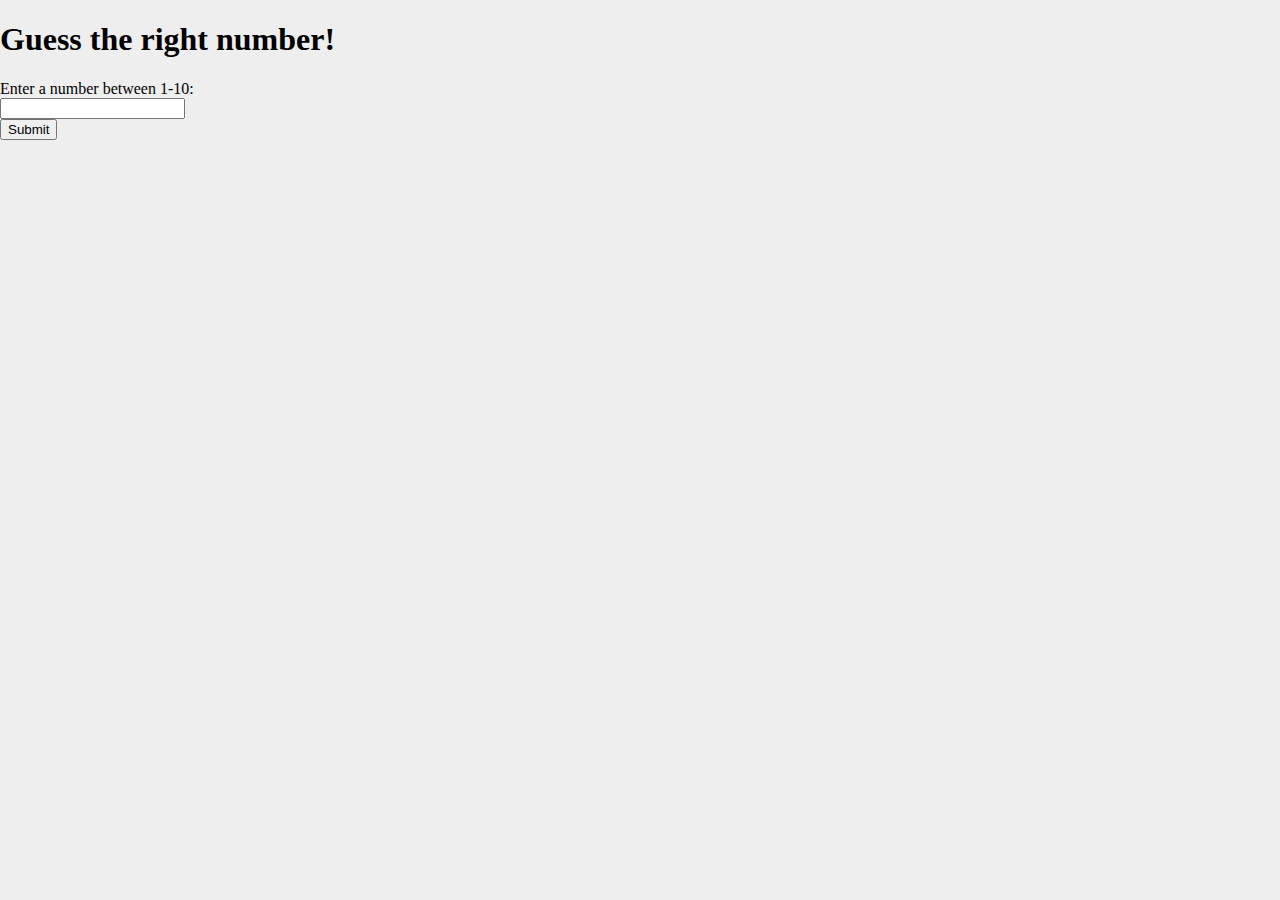
<file: index.html>
<!DOCTYPE html>
<html lang="en" dir="ltr">
  <head>
    <meta charset="utf-8">
    <title>Number Guessing</title>
    <link rel="stylesheet" href="style.css" type="text/css">
    <link href="https://fonts.googleapis.com/css?family=Spicy+Rice" rel="stylesheet">
  </head>
  <body>
    <section class="overlay">
      <h1>Guess the right number!</h1>
      <form action="check.html" method="GET">
        <!--Add a required attribute to the input element-->


        <label for="guess">Enter a number between 1-10:</label>
        <br>
        <input type="number" name="guess" id="guess" required>
        <br>
        <input type="submit" id="submission" value="Submit">
      </form>
    </section>
  </body>
</html>
</file>
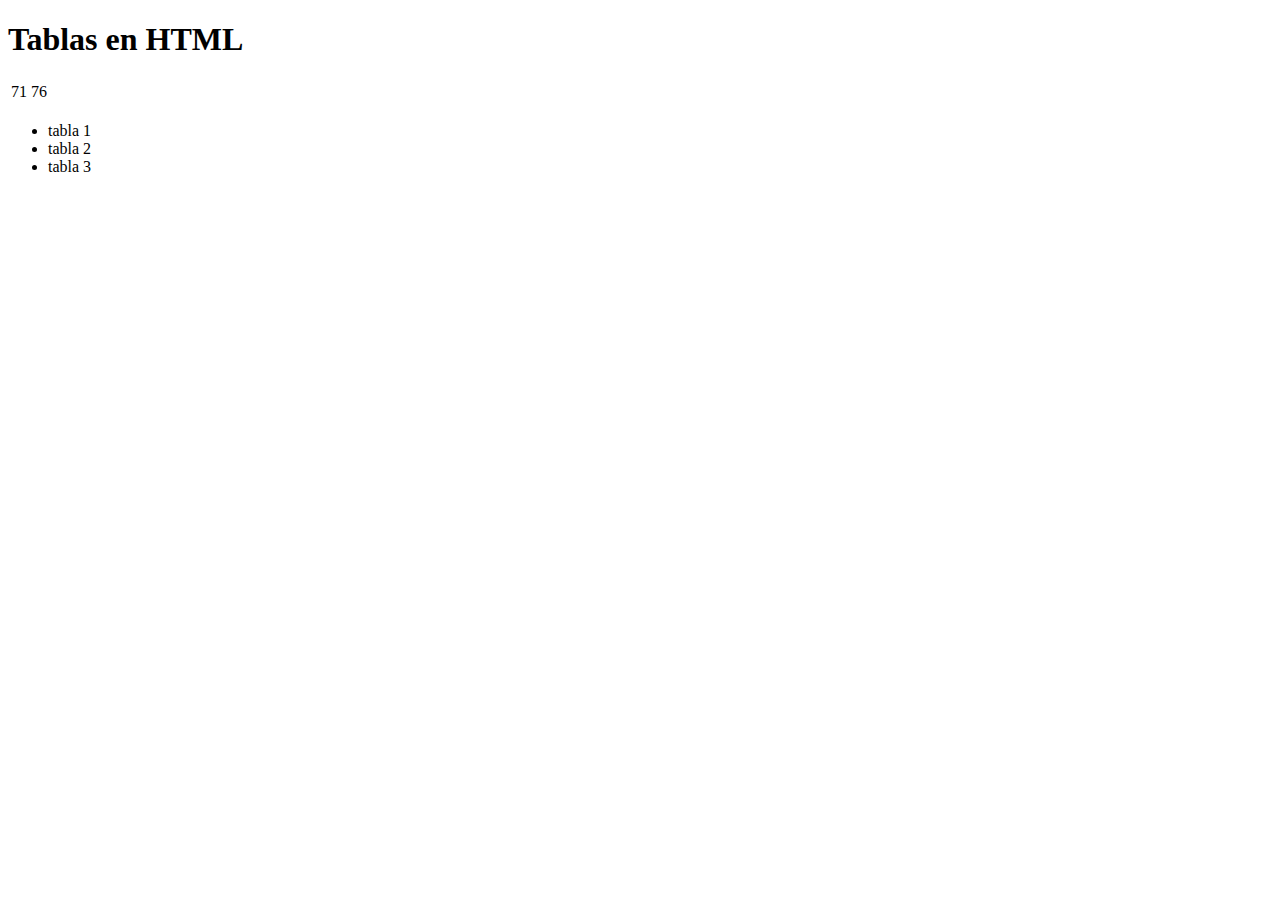
<file: HTML/index3.html>
<!DOCTYPE html>
<html>
<head>
	<meta charset="utf-8">
	<meta name="viewport" content="width=device-width, initial-scale=1">
	<title>Tablas</title>
</head>
<body>
	<h1>Tablas en HTML</h1>

<table>
	
	<tr>
		<td>71</td>
		<td>76
		</td>
	</tr>

	<tr>
		
	</tr>

</table>

<ul>
	
	<li>tabla 1</li>
	<li>tabla 2</li>
	<li>tabla 3</li>
</ul>

</body>
</html>
</file>
<file: style.css>
body {
	background-color: #EEE;
	margin: 0;
	padding: 0;

}

.navigaton {
	box-sizing: border-box;
	background-color: #3587A4;
	overflow:auto;
	padding: 18px 50px;
	position: relative;
	top: 0;
	width: 100%;
	z-index: 999;

}

li{
	color: #FFF;
	display: inline-block;
	font-family: 'Oxigen',sans-serif;
	font-size: 16px;
	font-weight: 300;
	letter-spacing: 2px;
	margin: 0;
	padding: 20px 18px 10px 18px;
	text-transform: uppercase;
}
.active{
	color: #88CCF1;
}

table{
	height: 40%;
	left: 10%;
	margin: 20px auto;
	overflow-y: scroll;
	position: static;
	width: 80%;

}
head th {
  background: #88CCF1;
  color: #FFF;
  font-family: 'Lato', sans-serif;
  font-size: 16px;
  font-weight: 100;
  letter-spacing: 2px;
  text-transform: uppercase;
}

tr {
  background: #f4f7f8;
  border-bottom: 1px solid #FFF;
  margin-bottom: 5px;
}

th, td {
  font-family: 'Lato', sans-serif;
  font-weight: 400;
  padding: 20px;
  text-align: left;
  width: 33.3333%;
}

.search {
  background-color: #FFF;
  border: 1px solid #DDD;
  border-radius: 3px;
  color: #AAA;
  padding: 20px;
  margin: 50px auto 0px auto;
  width: 77%;
}
</file>
